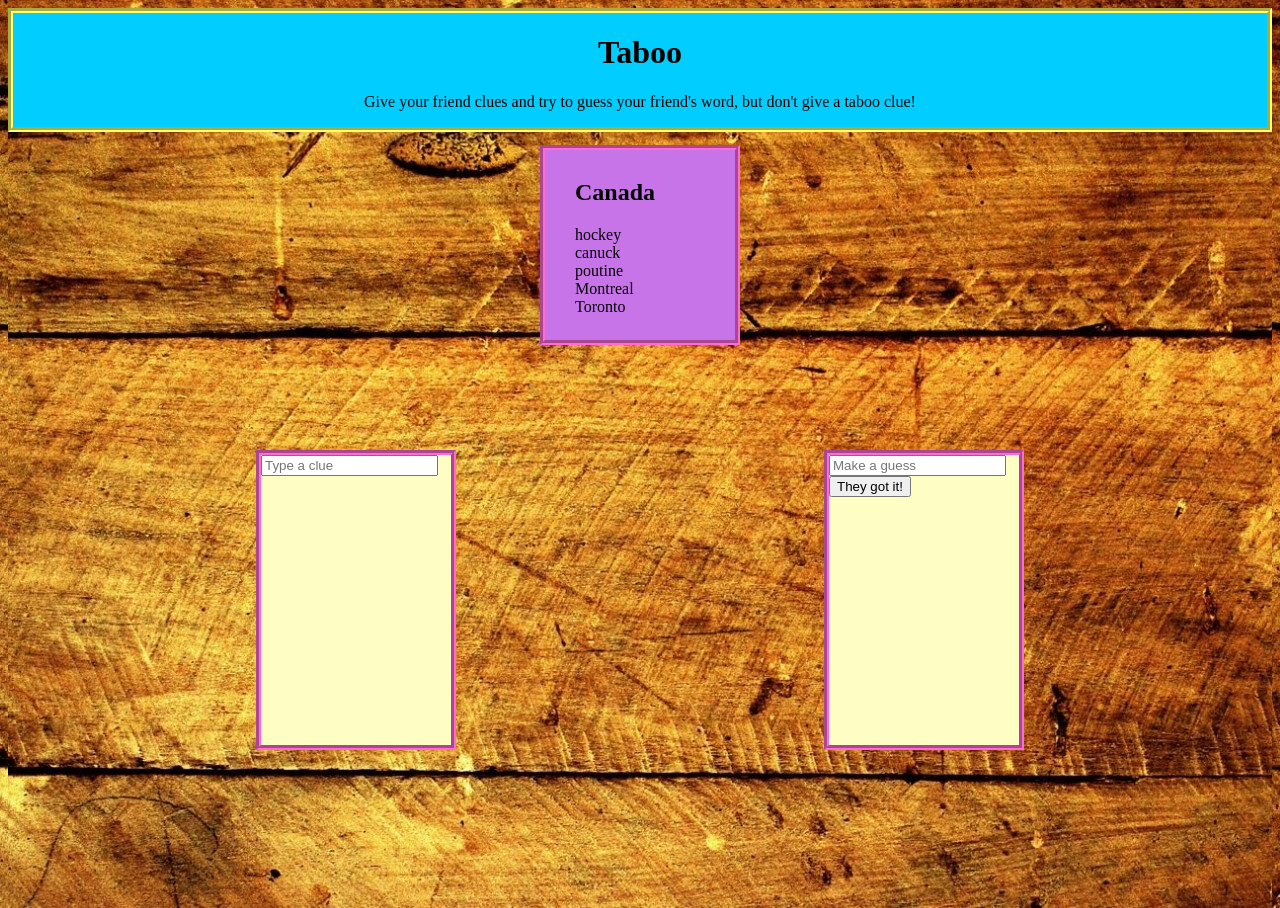
<file: resources/public/index.html>
<!DOCTYPE html>
<html>
<head>
    <title>Taboo</title>
    <meta charset="UTF-8">
    <meta name="viewport" content="width=device-width, initial-scale=1">
    <link href="main.css" rel="stylesheet" type="text/css">
    <script src="https://cdn.pubnub.com/pubnub.min.js"></script>
</head>
<body>
<header>
    <h1>Taboo</h1>
    <p>Give your friend clues and try to guess your friend's word, but don't give a taboo clue!</p>
</header>
<div id="card-div">
    <div id="show-card">
        <h2 id="card-title"></h2>
        <div id="taboo-words"></div>
    </div>
</div>
<br>
<div id="pubnub">
    <div id="send-out">
        <div><input id="clue-input" placeholder="Type a clue"/></div>
        <div id="send-box"></div>
    </div>
    <div id="take-guess">
        <div><input id="guess-input" placeholder="Make a guess"/></div>
        <div id="receive-box"></div>
        <button id="win">They got it!</button>
    </div>
    <script>
    function validateClue(clue) {
    for (i = 0; i < clue.split(" ").length; i++) {
    word = clue.split(" ")[i].toUpperCase();
    if (document.getElementById('card-title').innerHTML.concat(document.getElementById('taboo-words').innerHTML).toUpperCase().indexOf(word) > -1) {
    return "BZZZZT!";
    }
    else { return clue
    }
    }
    };
    (function(){
    var receiveBox = PUBNUB.$('send-box'), input = PUBNUB.$('clue-input'), channel = 'chat';
    PUBNUB.subscribe({
    channel  : channel,
    callback : function(text) { receiveBox.innerHTML = (''+text).replace( /[<>]/g, '' ) + '<br>' + receiveBox.innerHTML }
    });
    PUBNUB.bind( 'keyup', input, function(e) {
    (e.keyCode || e.charCode) === 13 && PUBNUB.publish({
    channel : channel, message : validateClue(input.value), x : (input.value='')
    })
    } )
    })();
    (function(){
    var sendBox = PUBNUB.$('receive-box'), input = PUBNUB.$('guess-input'), channel = 'chat2';
    PUBNUB.subscribe({
    channel  : channel,
    callback : function(text) { sendBox.innerHTML = (''+text).replace( /[<>]/g, '' ) + '<br>' + sendBox.innerHTML }
    });
    PUBNUB.bind( 'keyup', input, function(e) {
    (e.keyCode || e.charCode) === 13 && PUBNUB.publish({
    channel : channel, message : input.value, x : (input.value='')
    })
    } )
    })();
 </script>
</div>
</div>
<script type="text/javascript" src="main.js"></script>
<script type="text/javascript">taboo_game.core.init()</script>
</body>
</html>
</file>
<file: resources/public/main.css>
* {
    box-sizing: border-box;
}

html,
body {
    background-image: url("bg.jpg");
    height: 100%;
}

header {

border: 5px groove #fefe66;
background-color: #01cdfe;
text-align: center;
}

#card-div {
width: 100%;
padding-top: 1%;
}

#show-card {

margin: 0 auto;
background-color: #C774E8;
border: 5px groove #FF6AD5;
width: 200px;
height: 200px;
padding-top: 10px;
    padding-right: 30px;
    padding-bottom: 50px;
    padding-left: 30px;
}

#send-out {
position:fixed; top: 50%; left: 20%;
border: 5px groove #FF6AD5;
width: 200px;
height: 300px;
max-width: 30%;
background-color: #fefec4;
}

#take-guess {
position:fixed; top: 50%; right: 20%;
border: 5px groove #FF6AD5;
width: 200px;
height: 300px;
max-width: 30%;
background-color: #fefec4;
}

#clue-input {
max-width: 100%;
min-width: 50px;
}

#guess-input {
max-width: 100%;
}
</file>
